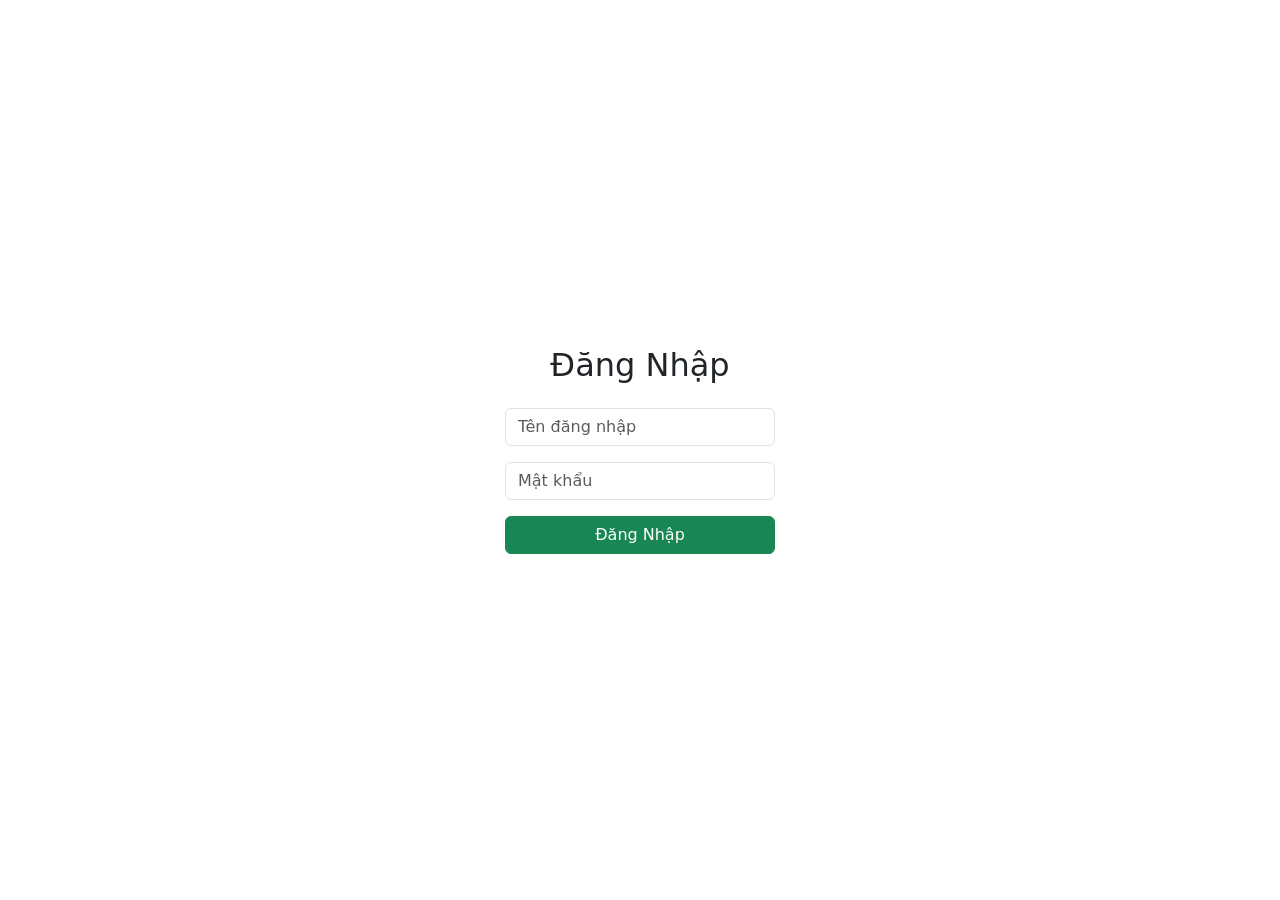
<file: index.html>
<!DOCTYPE html>
<html lang="vi">
<head>
    <meta charset="UTF-8">
    <meta name="viewport" content="width=device-width, initial-scale=1.0">

    <title>Login Form</title>

    <link href="https://cdn.jsdelivr.net/npm/bootstrap@5.3.3/dist/css/bootstrap.min.css" rel="stylesheet">

    <link rel="stylesheet" href="./css/login.css">
</head>
<body>

<div class="container d-flex justify-content-center align-items-center vh-100">

    <div class="login-box">

        <h2 class="text-center mb-4">Đăng Nhập</h2>

        <form>

            <div class="mb-3">
                <input type="text" class="form-control" placeholder="Tên đăng nhập">
            </div>

            <div class="mb-3">
                <input type="password" class="form-control" placeholder="Mật khẩu">
            </div>

            <button class="btn btn-success w-100">
                Đăng Nhập
            </button>

        </form>

    </div>

</div>

</body>
</html>
</file>
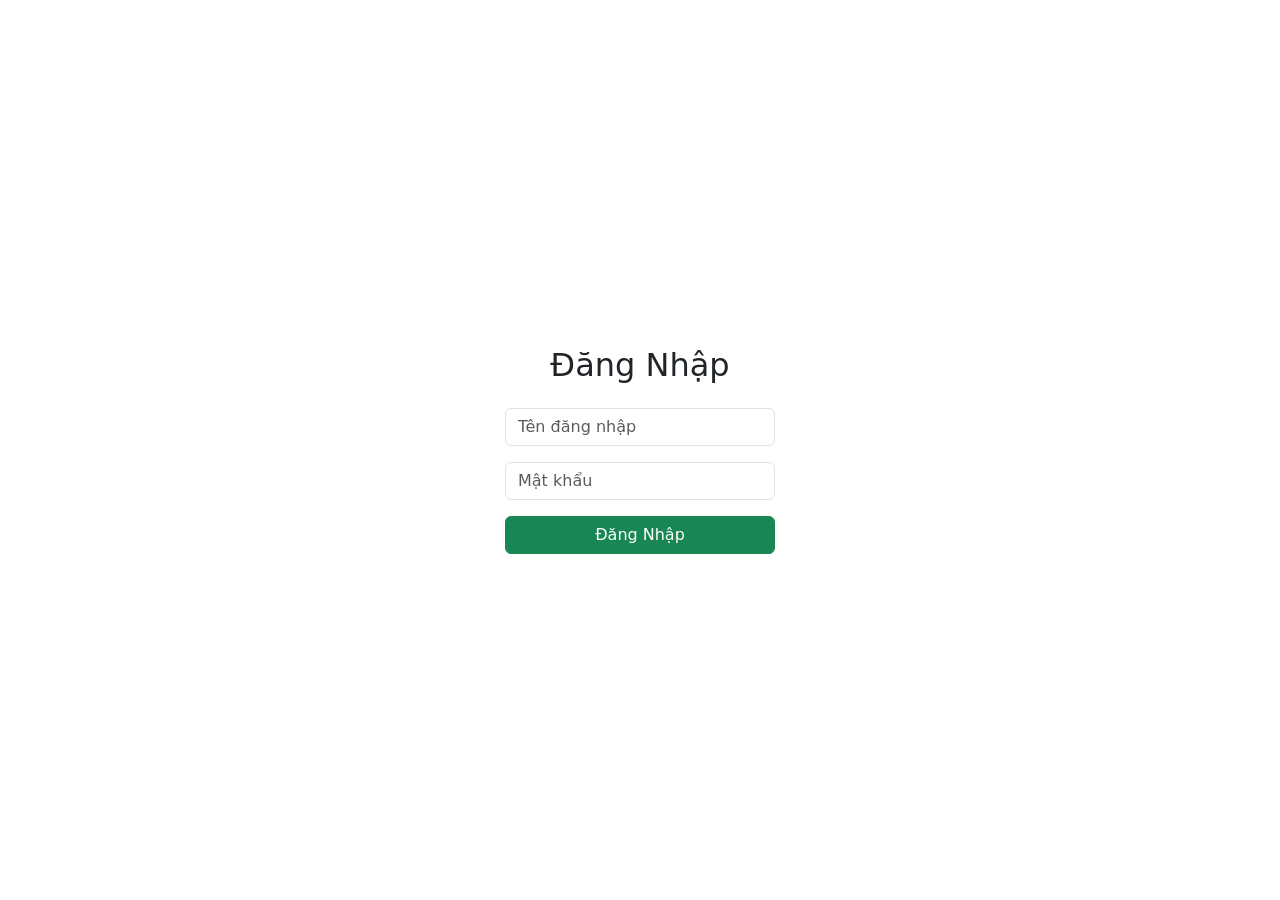
<file: login.html>
<!DOCTYPE html>
<html lang="vi">
<head>
    <meta charset="UTF-8">
    <meta name="viewport" content="width=device-width, initial-scale=1.0">

    <title>Login Form</title>

    <link href="https://cdn.jsdelivr.net/npm/bootstrap@5.3.3/dist/css/bootstrap.min.css" rel="stylesheet">

    <link rel="stylesheet" href="./css/login.css">
</head>
<body>

<div class="container d-flex justify-content-center align-items-center vh-100">

    <div class="login-box">

        <h2 class="text-center mb-4">Đăng Nhập</h2>

        <form>

            <div class="mb-3">
                <input type="text" class="form-control" placeholder="Tên đăng nhập">
            </div>

            <div class="mb-3">
                <input type="password" class="form-control" placeholder="Mật khẩu">
            </div>

            <button class="btn btn-success w-100">
                Đăng Nhập
            </button>

        </form>

    </div>

</div>

</body>
</html>
</file>
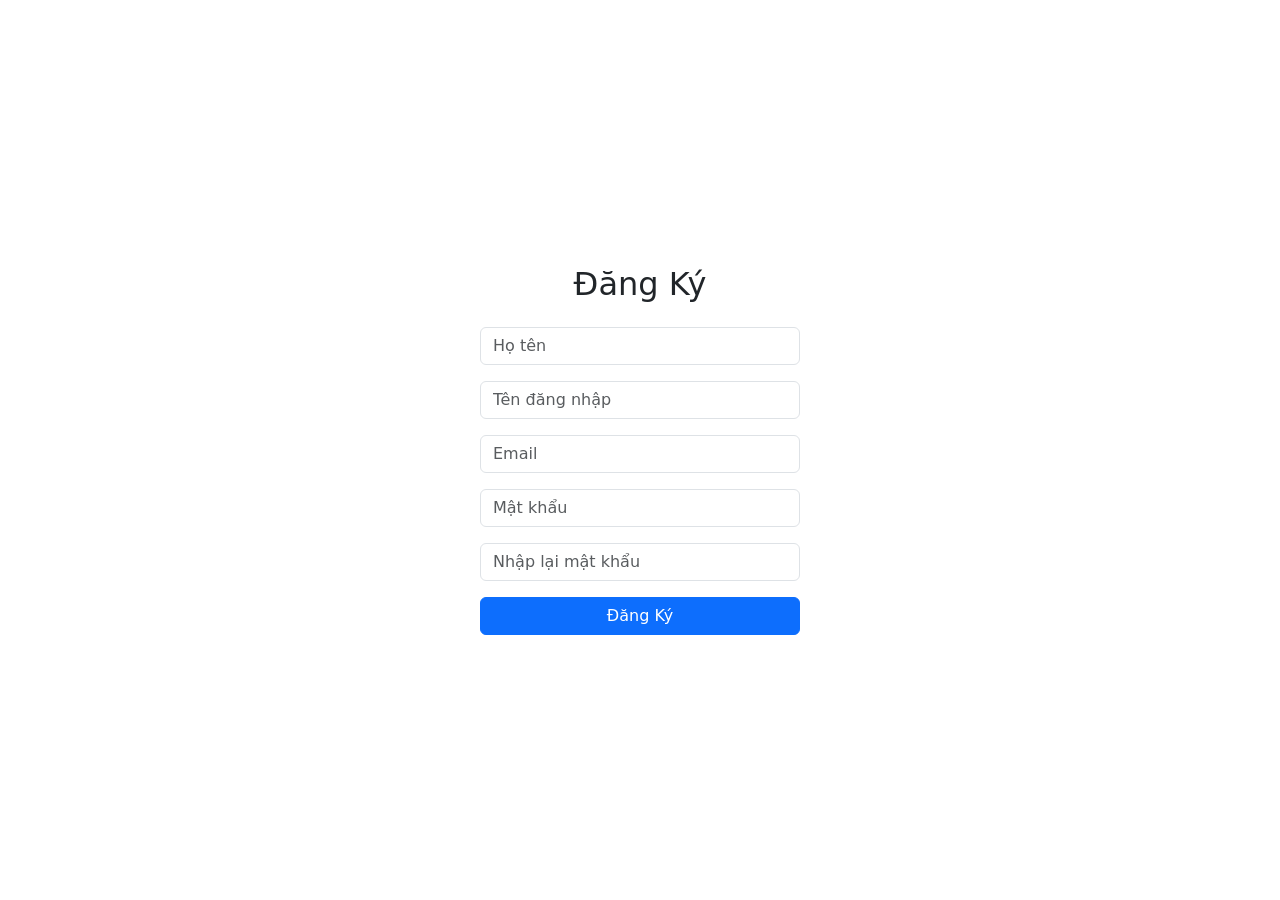
<file: signup.html>
<!DOCTYPE html>
<html lang="vi">
<head>
    <meta charset="UTF-8">
    <meta name="viewport" content="width=device-width, initial-scale=1.0">
    <title>Signup Form</title>

    <!-- Bootstrap -->
    <link href="https://cdn.jsdelivr.net/npm/bootstrap@5.3.3/dist/css/bootstrap.min.css" rel="stylesheet">

    <link rel="stylesheet" href="./css/signup.css">
</head>
<body>

    <div class="container d-flex justify-content-center align-items-center vh-100">
        <div class="form-box">

            <h2 class="text-center mb-4">Đăng Ký</h2>

            <form onsubmit="return validateForm()">

                <div class="mb-3">
                    <input type="text" class="form-control" placeholder="Họ tên" required>
                </div>

                <div class="mb-3">
                    <input type="text" class="form-control" placeholder="Tên đăng nhập" required>
                </div>

                <div class="mb-3">
                    <input type="text" id="email" class="form-control" placeholder="Email" required>
                </div>

                <div class="mb-3">
                    <input type="password" class="form-control" placeholder="Mật khẩu" required>
                </div>

                <div class="mb-3">
                    <input type="password" class="form-control" placeholder="Nhập lại mật khẩu" required>
                </div>

                <button type="submit" class="btn btn-primary w-100">
                    Đăng Ký
                </button>

            </form>

        </div>
    </div>

    <script src="./js/signup.js"></script>
</body>
</html>
</file>
<file: css/login.css>
body{
    margin: 0;
    padding: 0;
    background-image: url("https://image.unsplash.com/photo-1493246507139-91e8fad997e");
    background-size: cover;
    background-position: center;
    font-size: 20px;
}

.login-box{
    width: 350px;
    background-color: rgba(255,255,255,0.9);
    padding: 40px;
    border-radius: 15px;
}

button{
    font-size: 20px;
}
</file>
<file: css/signup.css>
body{
    margin: 0;
    padding: 0;
    background-image: url("https://image.unsplash.com/photo-1506744038136-46273834b3fb");
    background-size: cover;
    background-position: center;
    font-size: 20px;
}

.form-box{
    width: 400px;
    background-color: rgba(255,255,255,0.9);
    padding: 40px;
    border-radius: 15px;
}

button{
    font-size: 20px;
}
</file>
